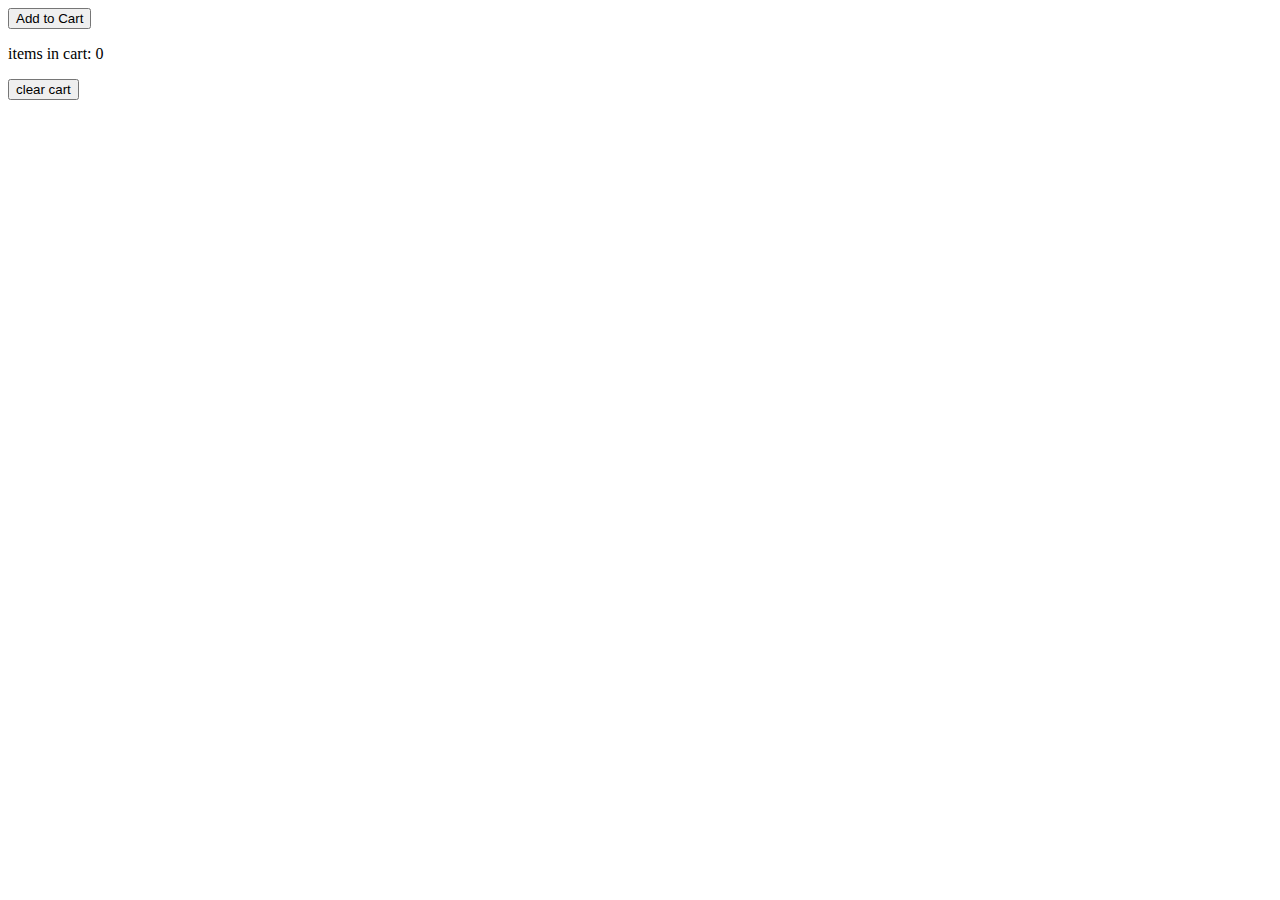
<file: addtocart/index.html>
<!DOCTYPE html>
<html lang="en">
<head>
    <meta charset="UTF-8">
    <meta name="viewport" content="width=device-width, initial-scale=1.0">
    <title>Document</title>
</head>
<body>
    <button id="addtocart">Add to Cart</button>
    <p>items in cart: <span id ="card count">0 </span></p>
    <div class="cart">

    </div>
    <button id ="clearCart btn">clear cart</button>
    
</body> 
<script src="index.js"></script>
</html>
</div>
</file>
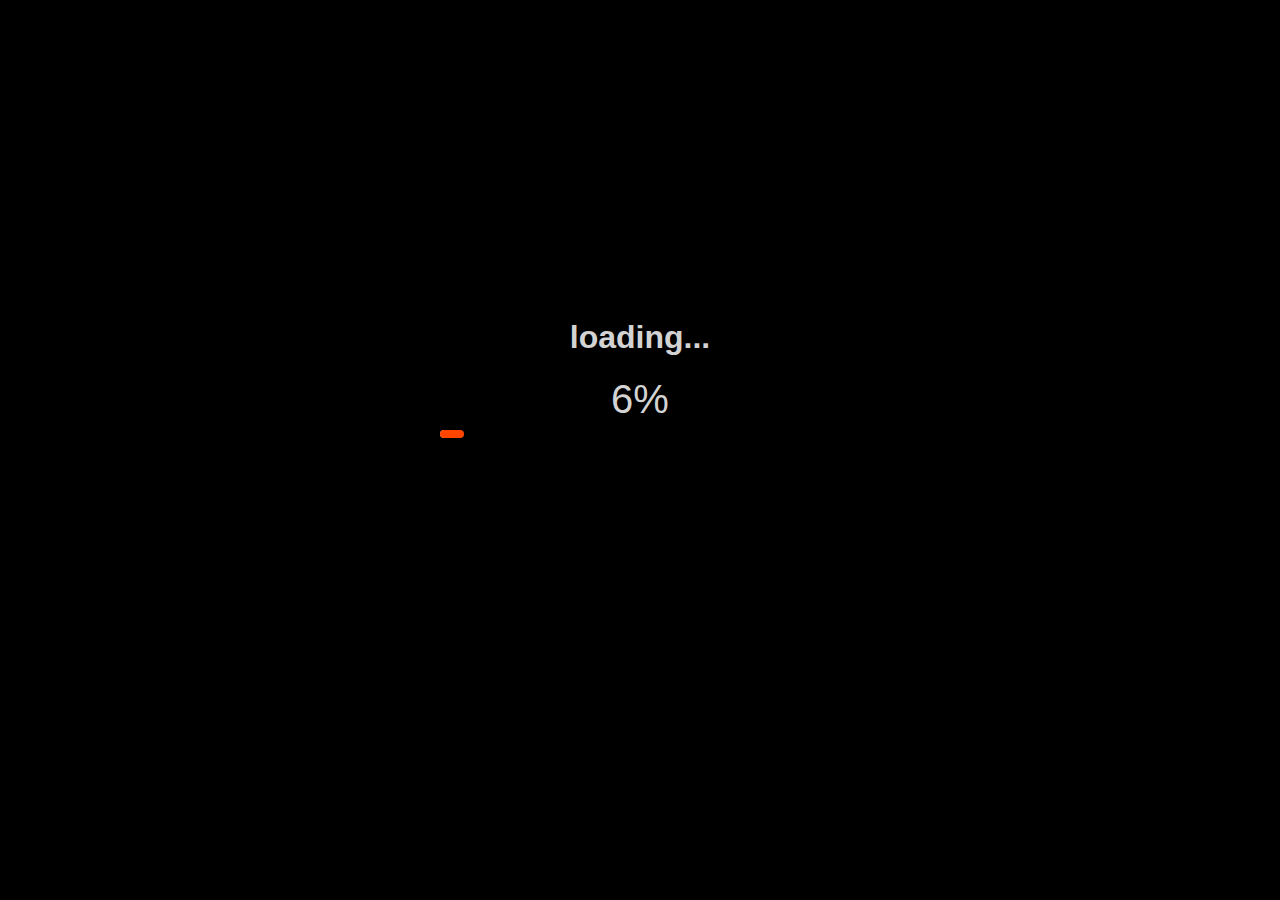
<file: loader bar/loader.html>
<!DOCTYPE html>
<html lang="en">
<head>
    <meta charset="UTF-8">
    <meta name="viewport" content="width=device-width, initial-scale=1.0">
    <title>Document</title>
    <link rel="stylesheet" href="style.css">
</head>
<body>
    <div class="container">
        <h1>loading...</h1>
        <div class="counter">0%</div>
        <hr class="loading-bar-back"/>
        <hr class="loading-bar-front">
    </div>
    <script src="script.js"></script>
</body>
</html>
</file>
<file: loader bar/style.css>
body{
    margin: 0;
    display: flex;
    justify-content: center;
    height: 80vh;
    align-items: center;
    background-color: black;
    color: lightgrey;
    font-family: sans-serif;
}

.container{
    width: 400px;
    position: relative;
    text-align: center;
}
.counter {
 font-size: 40px;

}

.loading-bar-back {
    position: absolute;
    height: 8px;
    /* justify-content: center;
    align-items: center; */
    background-color: lightgray;
    width: 10px;
    border-radius: 5px;
    border: none;
}

.loading-bar-front {
    position: absolute;
    height: 8px;
    /* justify-content: center;
    align-items: center; */
    background-color: orangered;
    width: 0%;
    border-radius: 5px;
    border: none;
}
</file>
